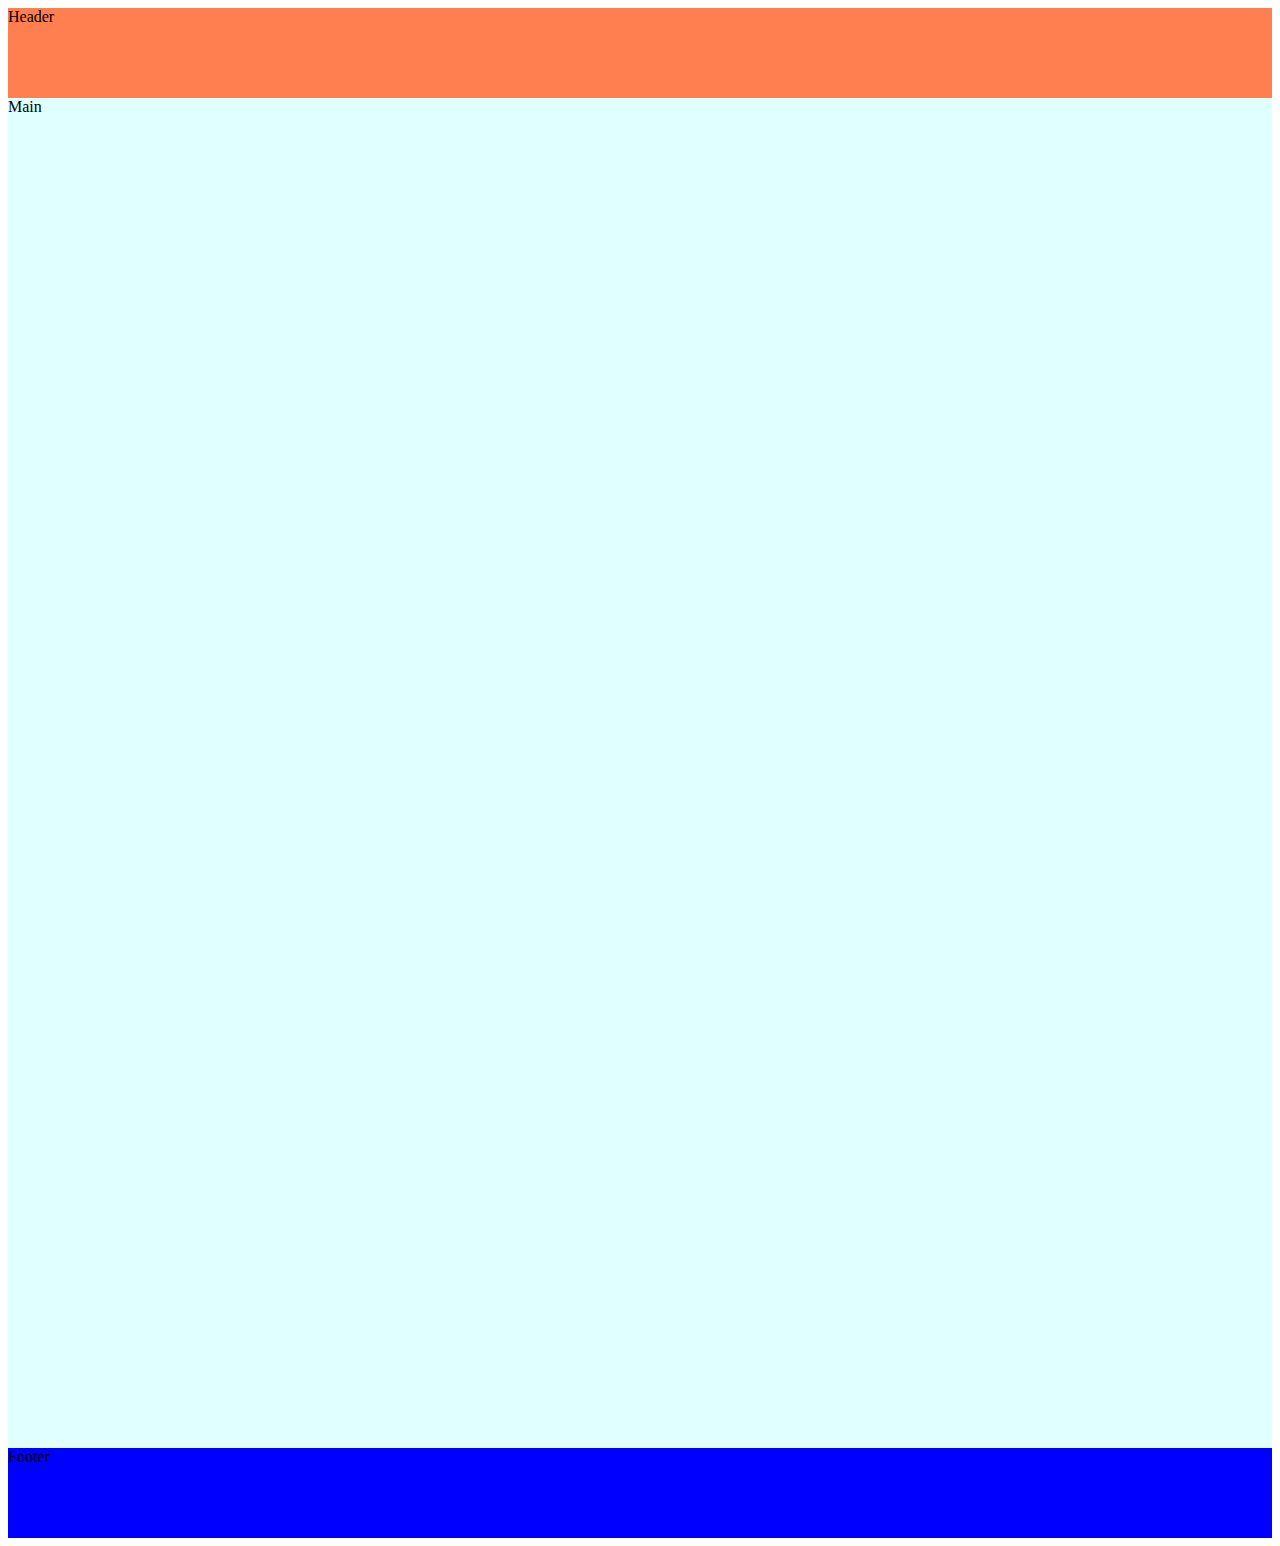
<file: exercicio2/index.html>
<!DOCTYPE html>
<html lang="en">

<head>
    <meta charset="UTF-8">
    <meta http-equiv="X-UA-Compatible" content="IE=edge">
    <meta name="viewport" content="width=device-width, initial-scale=1.0">
    <title>Prática 2</title>
    <link rel="stylesheet" href="style.css">

</head>

<body>
    <header>Header</header>
    <main>Main</main>
    <footer>Footer</footer>

</body>

</html>
</file>
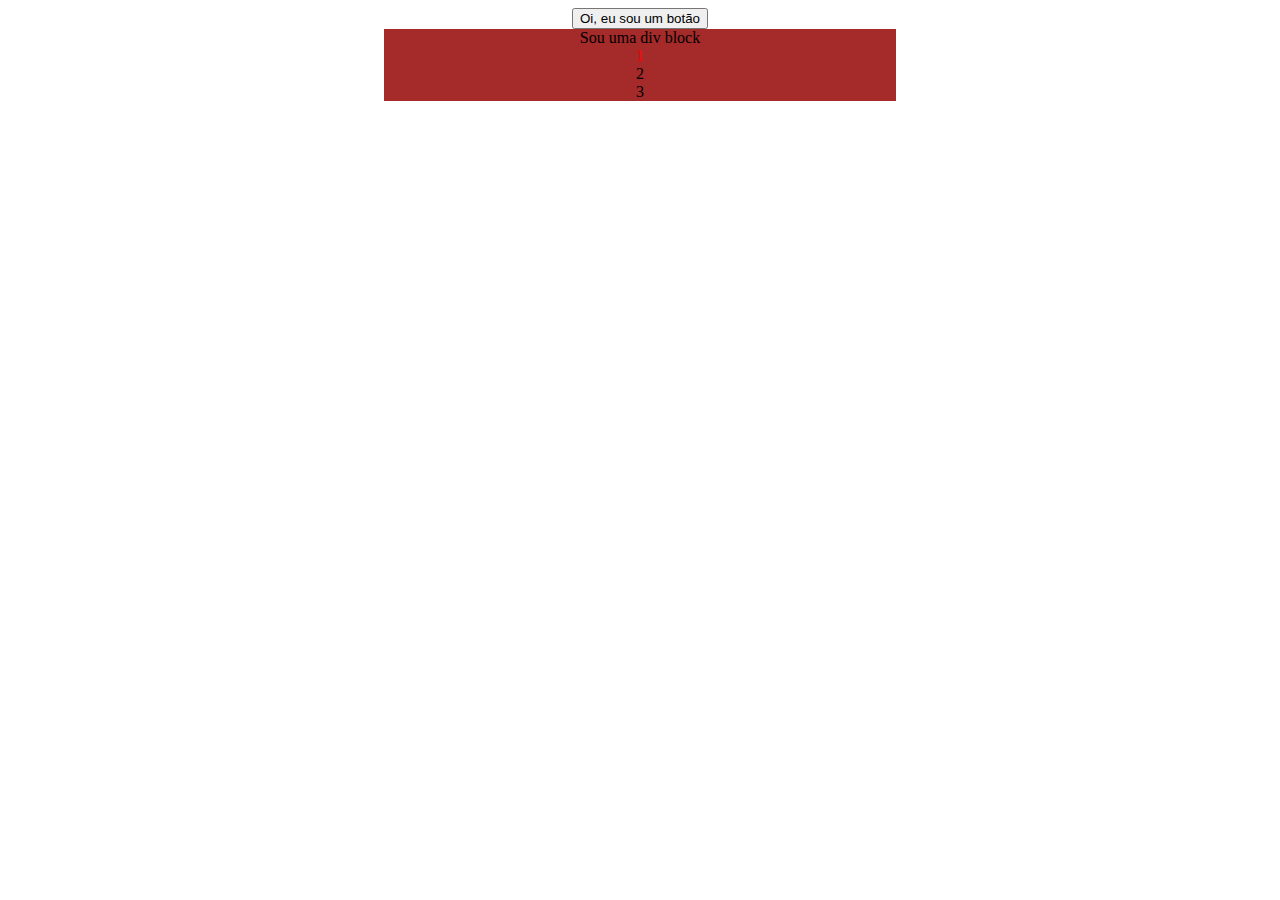
<file: exercicio3/index.html>
<!DOCTYPE html>
<html lang="en">

<head>
    <meta charset="UTF-8">
    <meta http-equiv="X-UA-Compatible" content="IE=edge">
    <meta name="viewport" content="width=device-width, initial-scale=1.0">
    <title>Prática 1</title>
    <link rel="stylesheet" href="style.css">

</head>

<body>
<button>Oi, eu sou um botão</button>
<div>Sou uma div block
    <section>1</section>
    <section>2</section>
    <section>3</section>
</div>

</body>

</html>
</file>
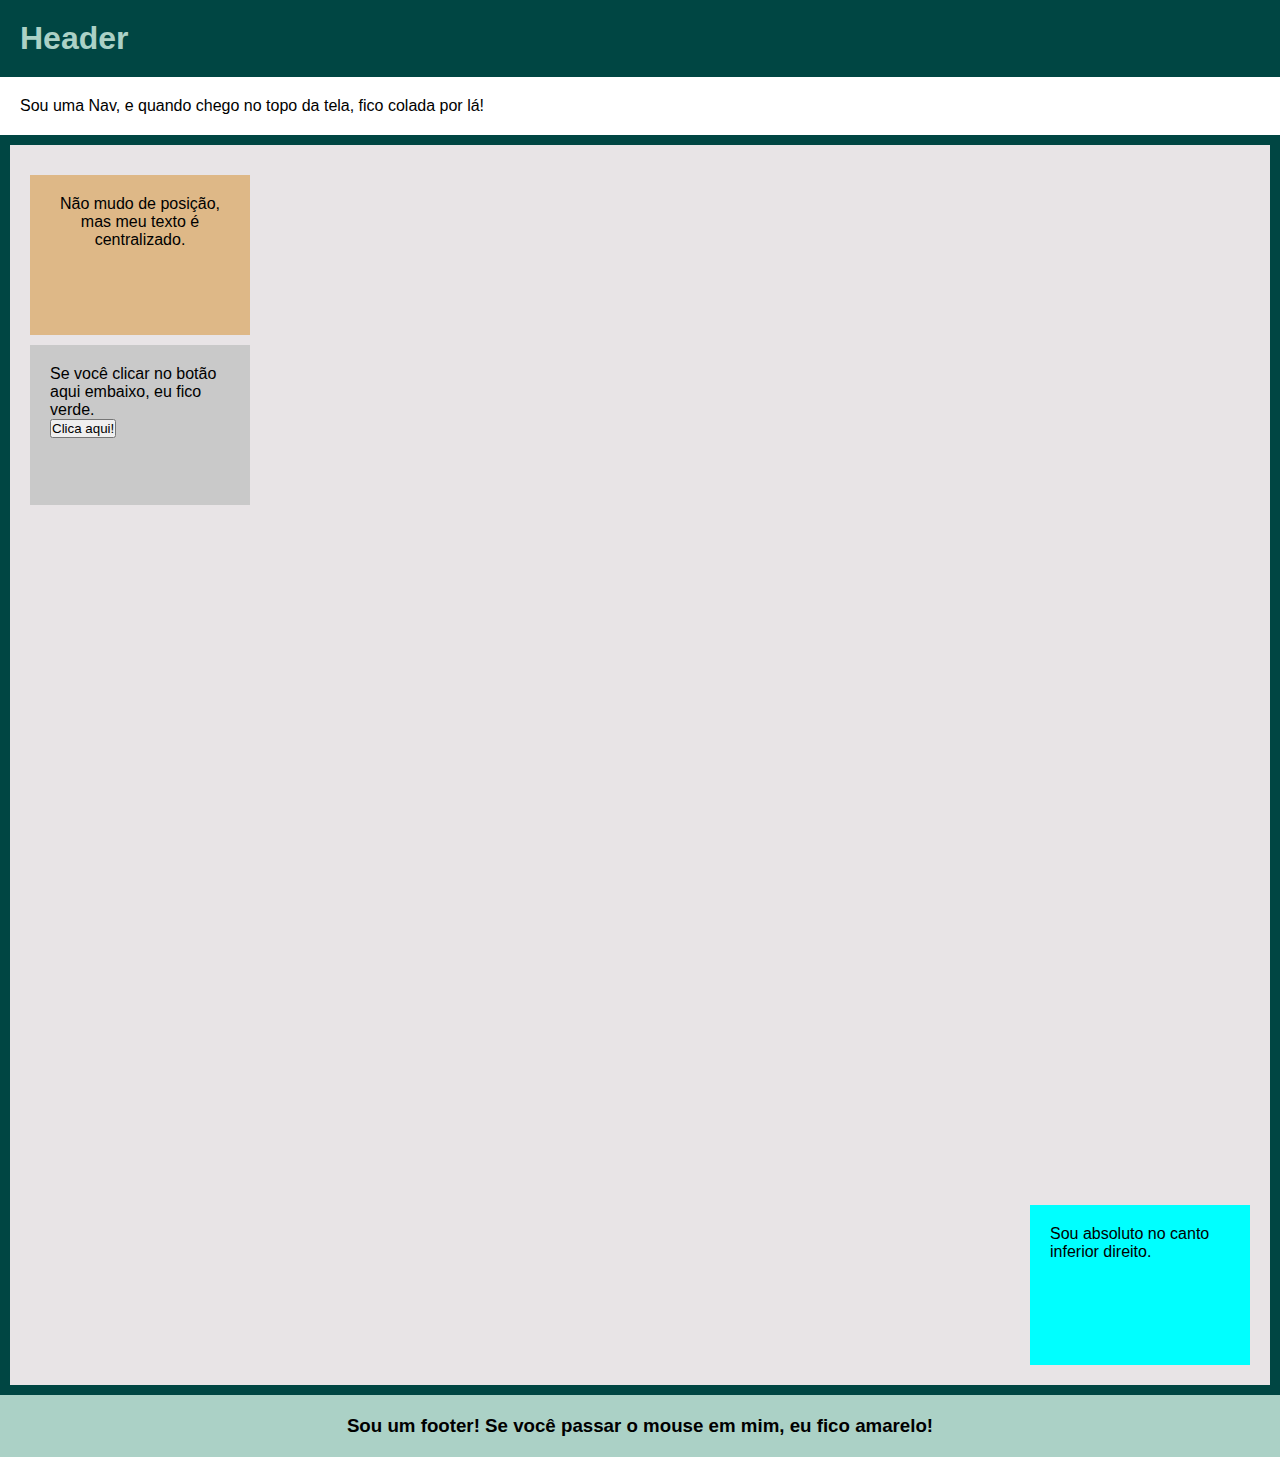
<file: fixacao/index.html>
<!DOCTYPE html>
<html lang="en">

<head>
    <meta charset="UTF-8">
    <meta http-equiv="X-UA-Compatible" content="IE=edge">
    <meta name="viewport" content="width=device-width, initial-scale=1.0">
    <title>Fixação</title>
    <link rel="stylesheet" href="style.css">
</head>

<body>
    <header>
        <h1> Header</h1>
    </header>
    <nav>Sou uma Nav, e quando chego no topo da tela, fico colada por lá!</nav>
    <main>
        <section>
            Sou absoluto no canto inferior direito.
        </section>
        <section>
            Não mudo de posição, mas meu texto é centralizado.
        </section>
        <section>
            Se você clicar no botão aqui embaixo, eu fico verde.
            <br />
            <button>Clica aqui!</button>
        </section>
    </main>
    <footer>
        <h3>Sou um footer! Se você passar o mouse em mim, eu fico amarelo!</h3>
    </footer>
</body>

</html>
</file>
<file: exercicio2/style.css>
header {
    background-color: coral;
    height: 10vh;
    position: sticky;
    top: 0;
}

main {
    background-color: lightcyan;
    height: 150vh;
}

footer {
    background-color: blue;
    height: 10vh;
    position: static;
}
</file>
<file: exercicio3/style.css>
button:hover {
    background-color: red;
    color: white;
    width: 15vw;
    height: 10vh;
}

button:active {
    opacity: 0.2;
    /* background-color: blueviolet; */
    color: greenyellow;
}

body {
    text-align: center;
}

div {
    background-color: brown;
    width: 40vw;
    margin: 0 auto;
}

section:nth-child(1) {
    color: red;
}
</file>
<file: fixacao/style.css>
*{
    margin: 0;
    padding: 0;
  }
  body{
    font-family: sans-serif;
    background-color: #004643;
  }
  
  header{
    padding: 20px;
    color: #abd1c6;
  }

  nav{
    padding: 20px;
    background-color: white;
    position: sticky;
    top: 0px;
    z-index: 1; /*altera a ordem da sobreposição*/
}

  main{
    height: 1200px;
    padding: 20px;
    background-color: #e8e4e6;
    margin: 10px;
    position: relative;
  }
  
  section{
    height: 120px;
    width: 180px;
    background-color: white;
    padding: 20px;
    margin: 10px 0;
}

  section:nth-child(1) {
    background-color: aqua;
    position: absolute;
    bottom: 10px;
    right: 20px;
  }

  section:nth-child(2) {
    background-color: burlywood;
    text-align: center;
  }

  section:nth-child(3) {
    background-color: rgb(201, 201, 201);
  }
 
  button:active{
    background-color: green;
  }

  footer{
    background-color: #abd1c6;
    padding: 20px;
    text-align: center;
  }

  footer:hover {
    background-color: yellow;
  }
</file>
